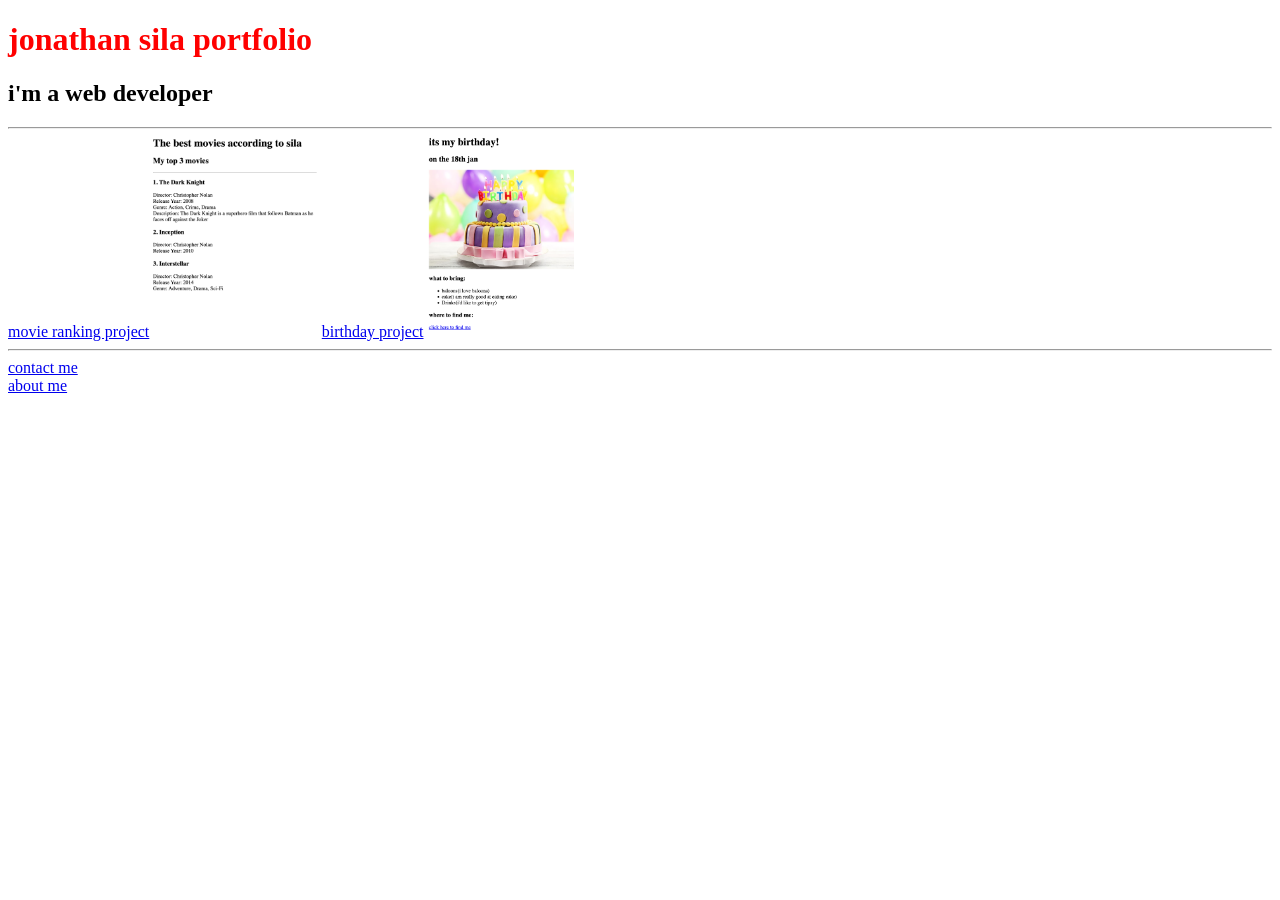
<file: index.html>
<!-- TODO 1: Create the HTML Boilerplate -->
<!DOCTYPE html>
<html lang="en">
<head>
    <meta charset="UTF-8">
    <meta name="viewport" content="width=device-width, initial-scale=1.0
">    <title>Jonathan Sila Portfolio</title>
    <link rel="stylesheet"
        href="./style.css">
</head>
<body>
    <h1>jonathan sila portfolio</h1>
    <h2>i'm a web developer</h2>
    <hr />
    <a href="./public/index.html">movie ranking project</a>
    <img src="./assets/sila.png" alt="movie ranking" height="200" />
    <a href="./public/birthday.html">birthday project</a>
    <img src="./assets/BIRTH.png" alt="birthday project" height="200" />
   <hr />
    <a href="./public/contact.html">contact me</a><br />
    <a href="./public/about.html">about me</a>
    </body>
<!-- TODO 2: Add Your previous projects' HTML into the public folder -->

<!-- TODO 3: Take screenshots of your project previews and add the images to the images folder -->

<!-- TODO 4: Add titles/subtitles etc. -->

<!-- TODO 5: Add a link to the project pages -->

<!-- TODO 6: Add images to show the project previews
HINT for TODO 6: You can use the height attribute set to 200 to make the image smaller:
https://developer.mozilla.org/en-US/docs/Web/HTML/Element/img#attr-height -->

<!-- TODO 7: Add the Contact Me and About Me page links -->
</file>
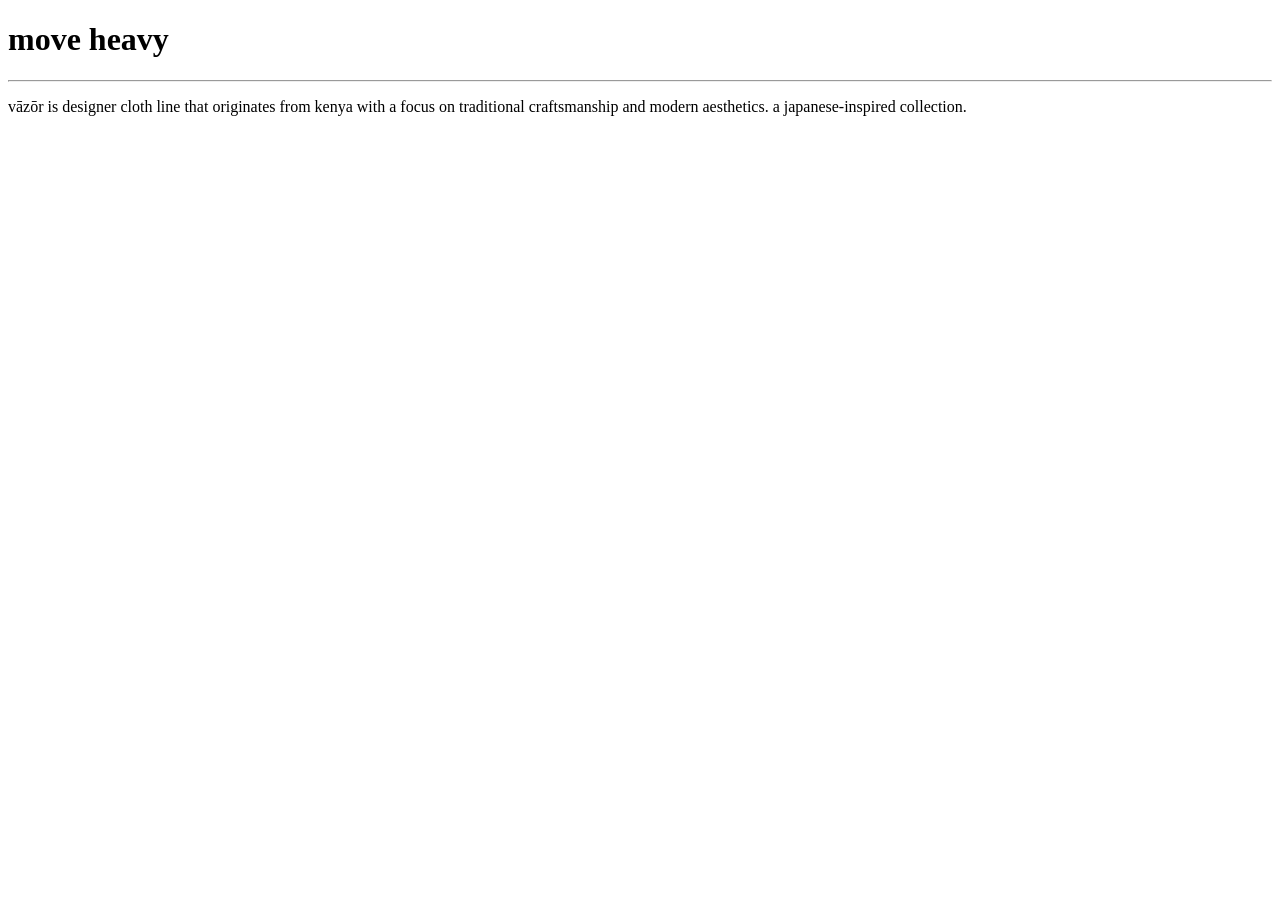
<file: sila.html>
<!DOCTYPE html>
<html lang="en">
<head>
    <meta charset="UTF-8">
    <meta name="viewport" content="width=device-width, initial-scale=1.0">
    <title>vāzōr</title>
</head>
<body>
<h1>move heavy</h1>
<hr />
<p>vāzōr is designer cloth line that originates from kenya with a focus on traditional craftsmanship and modern aesthetics. a japanese-inspired collection.</p>
</body>
</html>
</file>
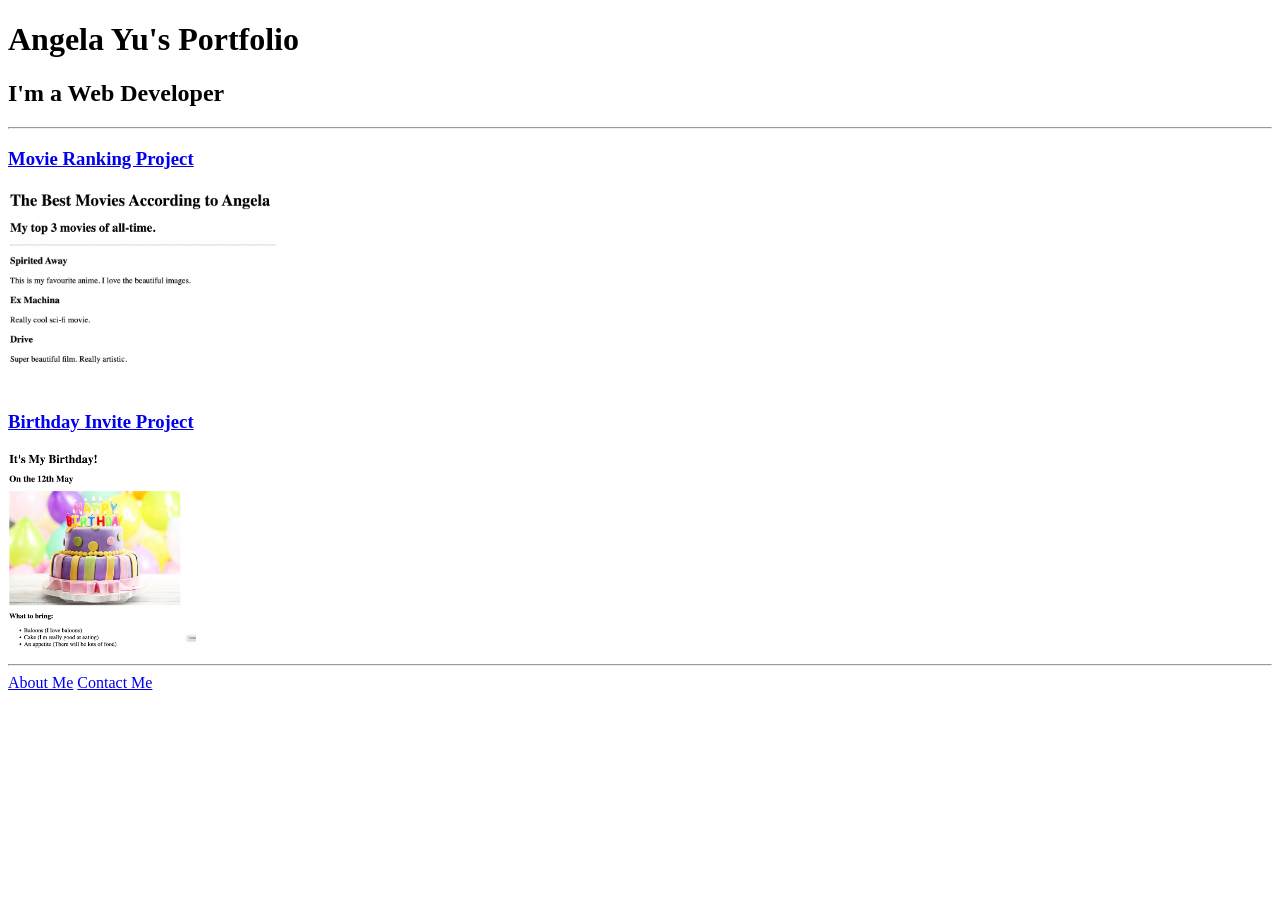
<file: solution.html>
<!DOCTYPE html>
<html lang="en">

<head>
  <meta charset="UTF-8">
  <title>Angela's Portfolio</title>
</head>

<body>
  <h1>Angela Yu's Portfolio</h1>
  <h2>I'm a Web Developer</h2>
  <hr />
  <h3><a href="./public/movie-ranking.html">Movie Ranking Project</a></h3>
  <img src="./assets/images/movie-ranking.png" height="200" alt="movie ranking project preview"/>
  <h3><a href="./public/birthday-invite.html">Birthday Invite Project</a></h3>
  <img src="./assets/images/birthday-invite.png" height="200" alt="birthday invite project preview"/>
  <hr />
  <a href="./public/about.html">About Me</a>
  <a href="./public/contact.html">Contact Me</a>
</body>

</html>
</file>
<file: style.css>
h1 
{
color: red;
}
</file>
